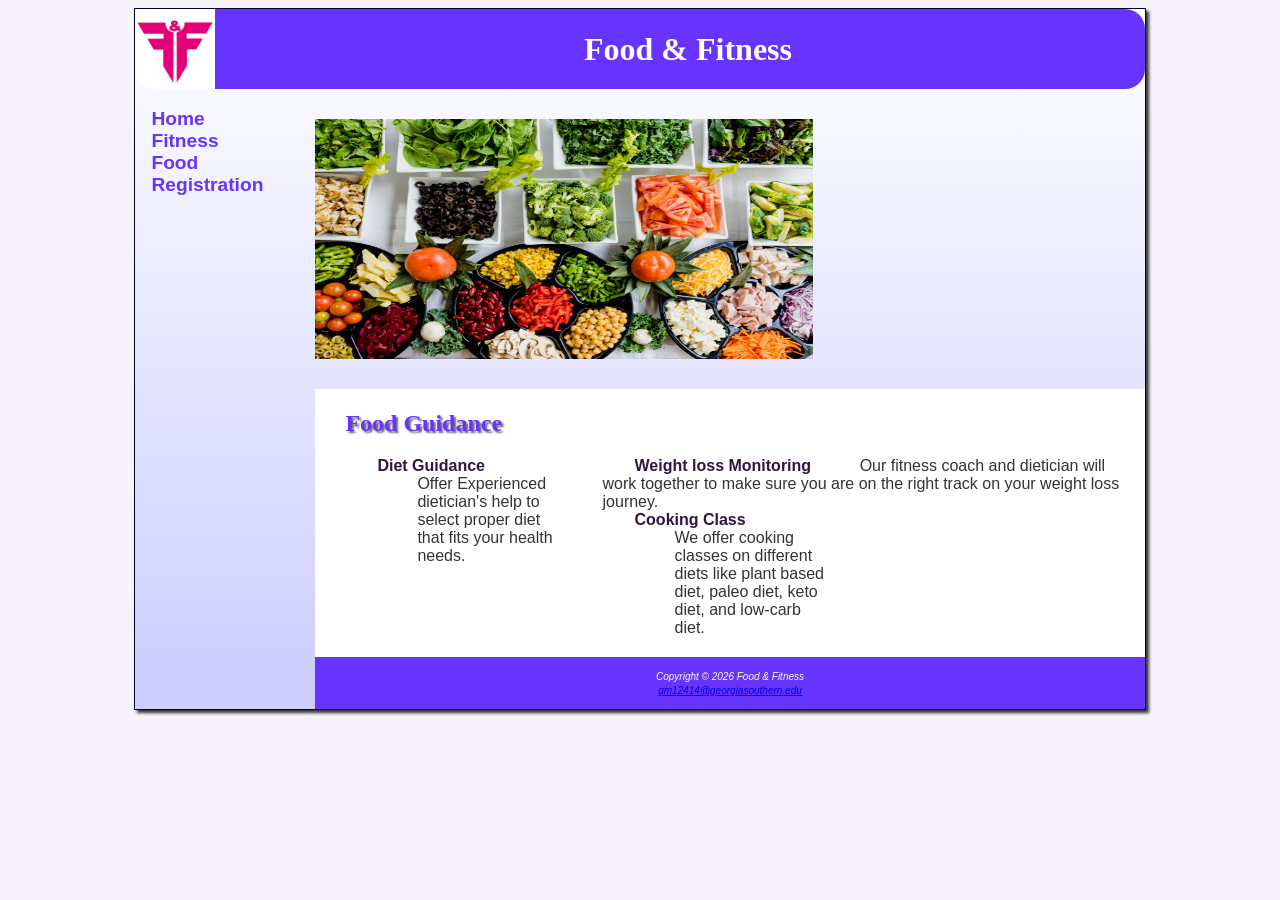
<file: food.html>
<!DOCTYPE html>
<html lang="en">

    <head>
            <title>Food & Fitness</title>
            <meta charset="UTF-8">
            <link rel="stylesheet" href="style.css">
             <link rel="icon" href="images/favicon.ico" type="image/x-icon">

    </head>


    <body>
    <div id="cover">

        <header>
            <a href="index.html"> <h1>Food & Fitness</h1></a>
        </header>
        <nav>
           <ul>
               <li> <a href="index.html">Home</a> &nbsp;</li>
               <li> <a href="fitness.html">Fitness</a> &nbsp;</li>
               <li> <a href="food.html">Food</a> &nbsp;</li>
               <li> <a href="registration.html">Registration</a> </li>
        </ul>
         </nav>
         <div id="foodimg">
         </div>

         <main> 
        <h2>Food Guidance</h2>
        <dl>
            <section>
            <dt><strong> Diet Guidance</strong></dt>
            <dd>Offer Experienced dietician's help to select proper diet that 
                fits your health needs.</dd>
            </section>

            <section>
            <dt><strong>Weight loss Monitoring</strong></dl>
            <dd>Our fitness coach and dietician will work together to make sure
                you are on the right track on your weight loss journey.</dd>
            </section>

            <section>
            <dt><strong>Cooking Class</strong></dt>
            <dd>We offer cooking classes on different diets like plant based diet,
                paleo diet, keto diet, and low-carb diet.
            </dd>
            </section>




        </dl>

        </main>

        <footer>
                        <i><small>Copyright &copy; 2026 Food & Fitness<br>
            <a href="mailto:gm12415@georgiasouthern.edu">gm12414@georgiasouthern.edu</a></small></i>
        </footer>
        </div>
   
    </body>
       
    </html>
</file>
<file: style.css>
*{box-sizing: border-box}
body {background-color: #F7F3Fa;
        color: #333333;
        font-family: Arial, Helvetica, sans-serif;
        background-color: #f7f3fa;
        }
#cover{background-image: linear-gradient(to bottom, #fff, #ccccff);
        border: 1px solid #003; }

header { background-color: #6633FF;
        color: #fff;
        background-image: url(images/logof.png);
        background-repeat: no-repeat;  
        background-position: left; 
        line-height: 500%;
        background-size: contain;
        border-radius: 20px 20px;
        text-align: center;
        }

nav{ text-align: center;
     margin-top: 0;
     font-weight: bold;
     padding: 0;
     }

nav li {border-bottom: 0px;}
nav a:link {color: #6633ff;}
nav a:hover {color: #a52a2a;}
nav a :visited {color: #6633ff;}
header h1{margin-bottom: 0;
        margin-top: 0;
        text-indent: 3em;}

nav a {text-decoration: none;}

nav ul {list-style-type: none;
        margin: 0;
        padding-left: 0;
        font-size: 1.2em;}
        nav li {border-bottom: 1px solid #6633ff;}

header a{text-decoration: none;}
header a:link {color: #fff;}
header a:hover {color: #90c7e3;}



main {padding: 1px 20px 20px 20px;
        display: block;
        background-color: #fff;
        overflow: auto;
        padding-left: 30px;}

footer{background-color: #6633ff;
        font-family: Arial, Helvetica, sans-serif;
        text-align: center;
        font-size: 75%;
        padding: 1em;
        color: #fff}

h1{font-family: Georgia, 'Times New Roman', serif;}

ul{list-style-type: square;}

h2{color: #6633ff;
        font-family: Georgia, 'Times New Roman', serif;
        text-shadow: 2px 2px 2px#666;}

dt{color: #311545;
font-family: Arial, Helvetica, sans-serif;}

.name{color: #8548b3;
        font-weight: bold;}

#address{color: #675d6e;
        font-size: 90%;}

#homeimg{
        background-image: url(images/home.jpg);
        height: 300px;
        background-repeat: no-repeat;
        background-size: 60% 80%;
        background-position: left;
}
#foodimg{
        background-image: url(images/food.jpg);
        height: 300px;
        background-repeat: no-repeat;
        background-size: 60% 80%;
        background-position: left;
}
#fitnessimg{
        background-image: url(images/fitness.jpg);
        height: 300px;
        background-repeat: no-repeat;
        background-size: 60% 80%;
        background-position: left;
}

table{
        border: 2px solid #6633ff;
        border-collapse: collapse;
}

th{background-color: #ccccff;}
td,th{border: 2px solid #6633ff;
text-align: center;
padding:0.5em;}
tr:nth-of-type(odd){background-color: #f7f3fa;}

iframe{margin:1em;}

form{display: flex; flex-flow: column nowrap;}

input,textarea{margin-bottom: 1em;}

@media (min-width: 1024px){

nav {text-align: left; 
        padding-left: 1em;}

#cover{margin: auto;
        width:80%;
        box-shadow: 3px 3px 3px #333;
        border: 1px solid #003;
        grid-template-columns: 180px auto;
        display: grid;}

header { grid-row :1/2; grid-column: 1/3;}
nav { grid-row: 2/4; grid-column: 1/2;}
div { grid-row: 2/3; grid-column: 2/3;}
main { grid-row: 3/4; grid-column: 2/3;}
footer { grid-row: 4/5; grid-column: 2/3;}

section {float:left;
        width: 33%;
        padding-left: 2em;
        padding-right: 2em;}

form{
        display: grid;
       grid-template-columns: 6em 1fr;
       grid-gap: 1em; 
       grid-template-rows: auto;
       width: 60%;
}

nav li{ border-bottom: 0px;}

nav ul{display: flex;
        flex-flow: column;
        padding-top: 1em;}

input[type="submit"] {grid-column: 2/3; width: 10em;}

}
</file>
